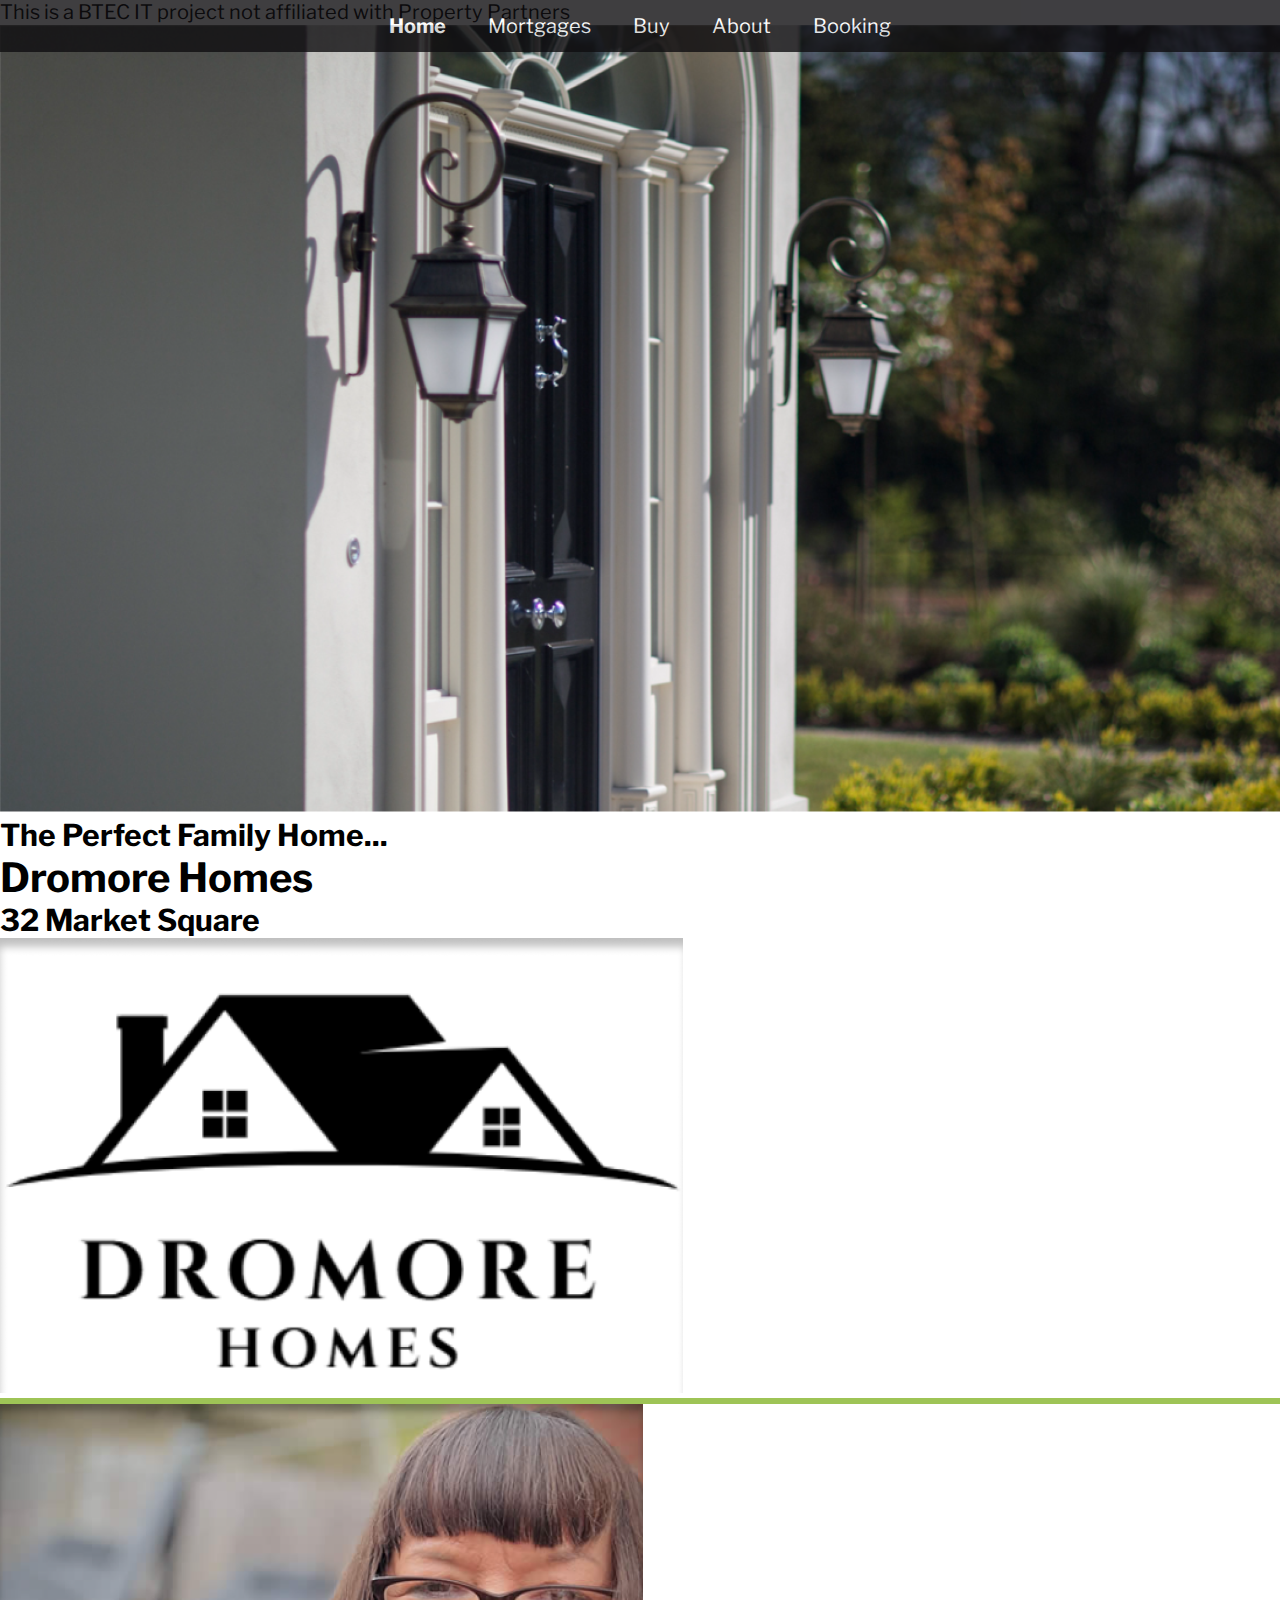
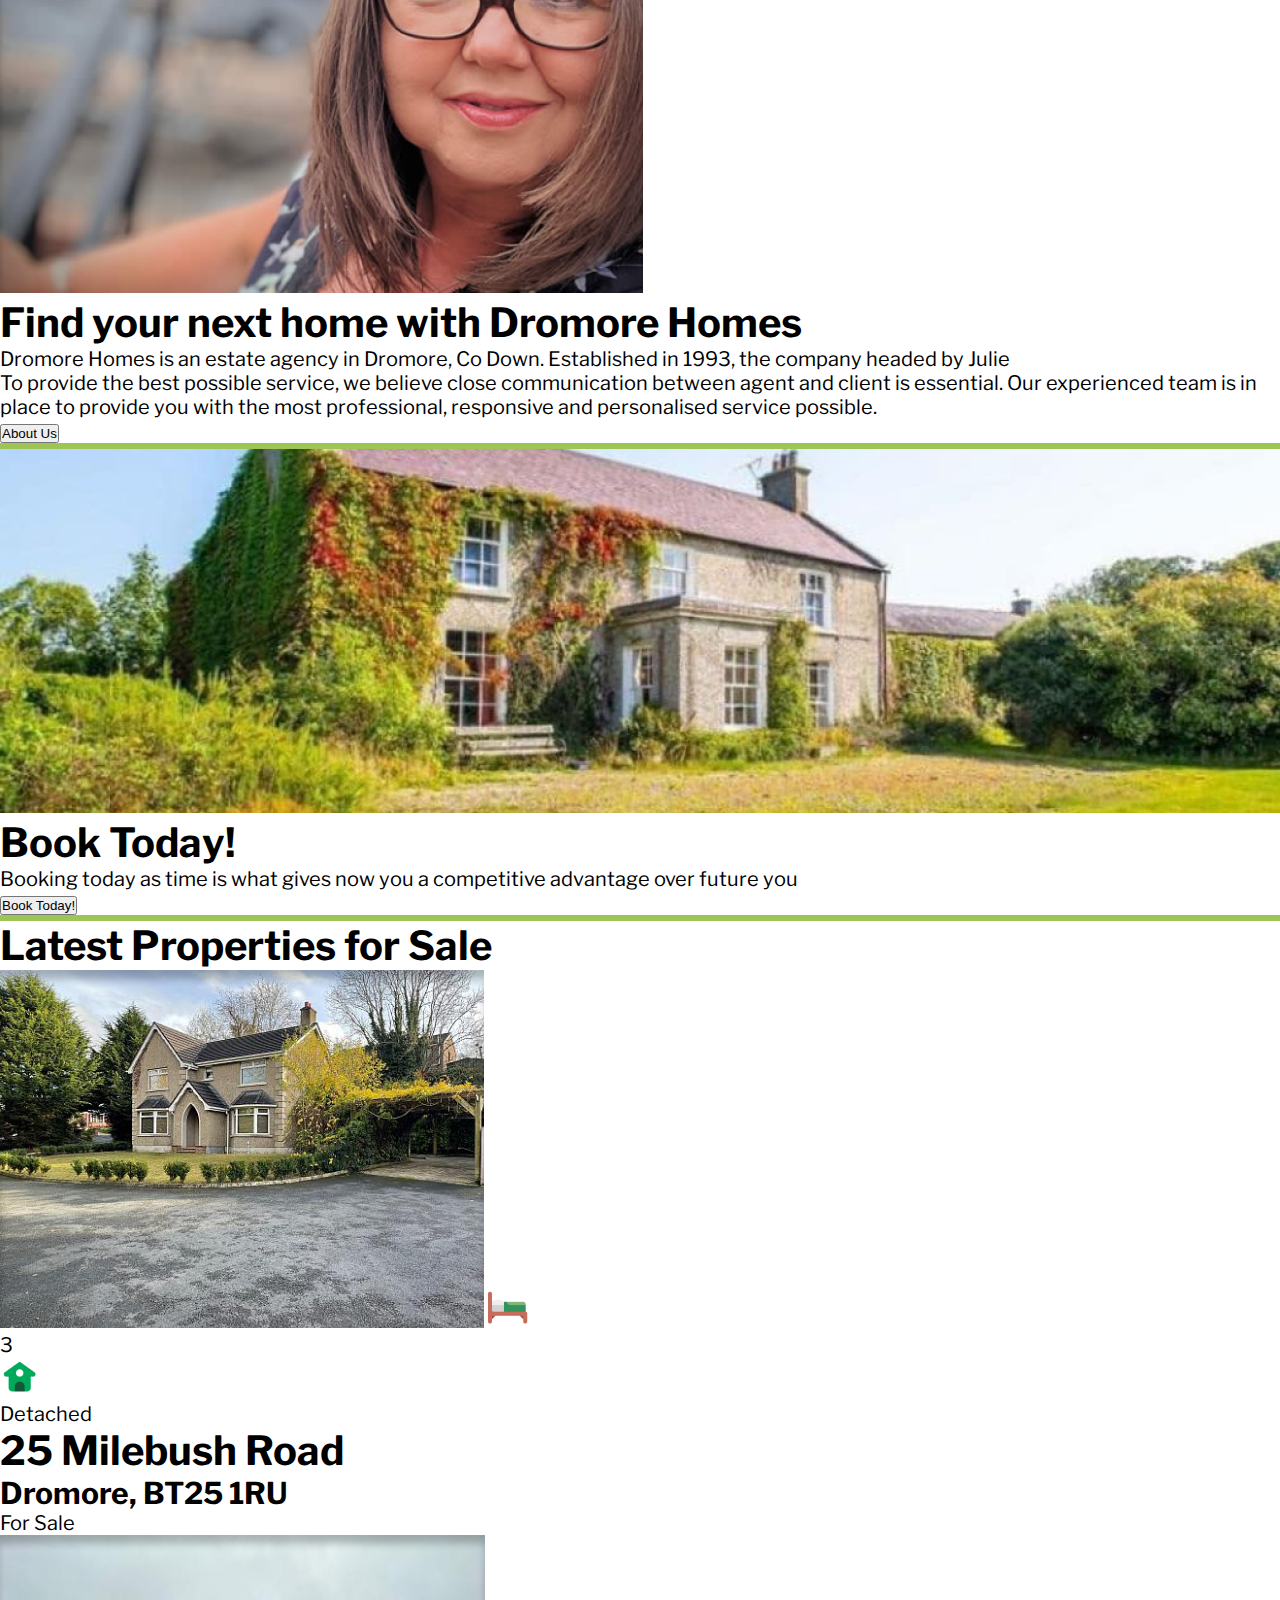
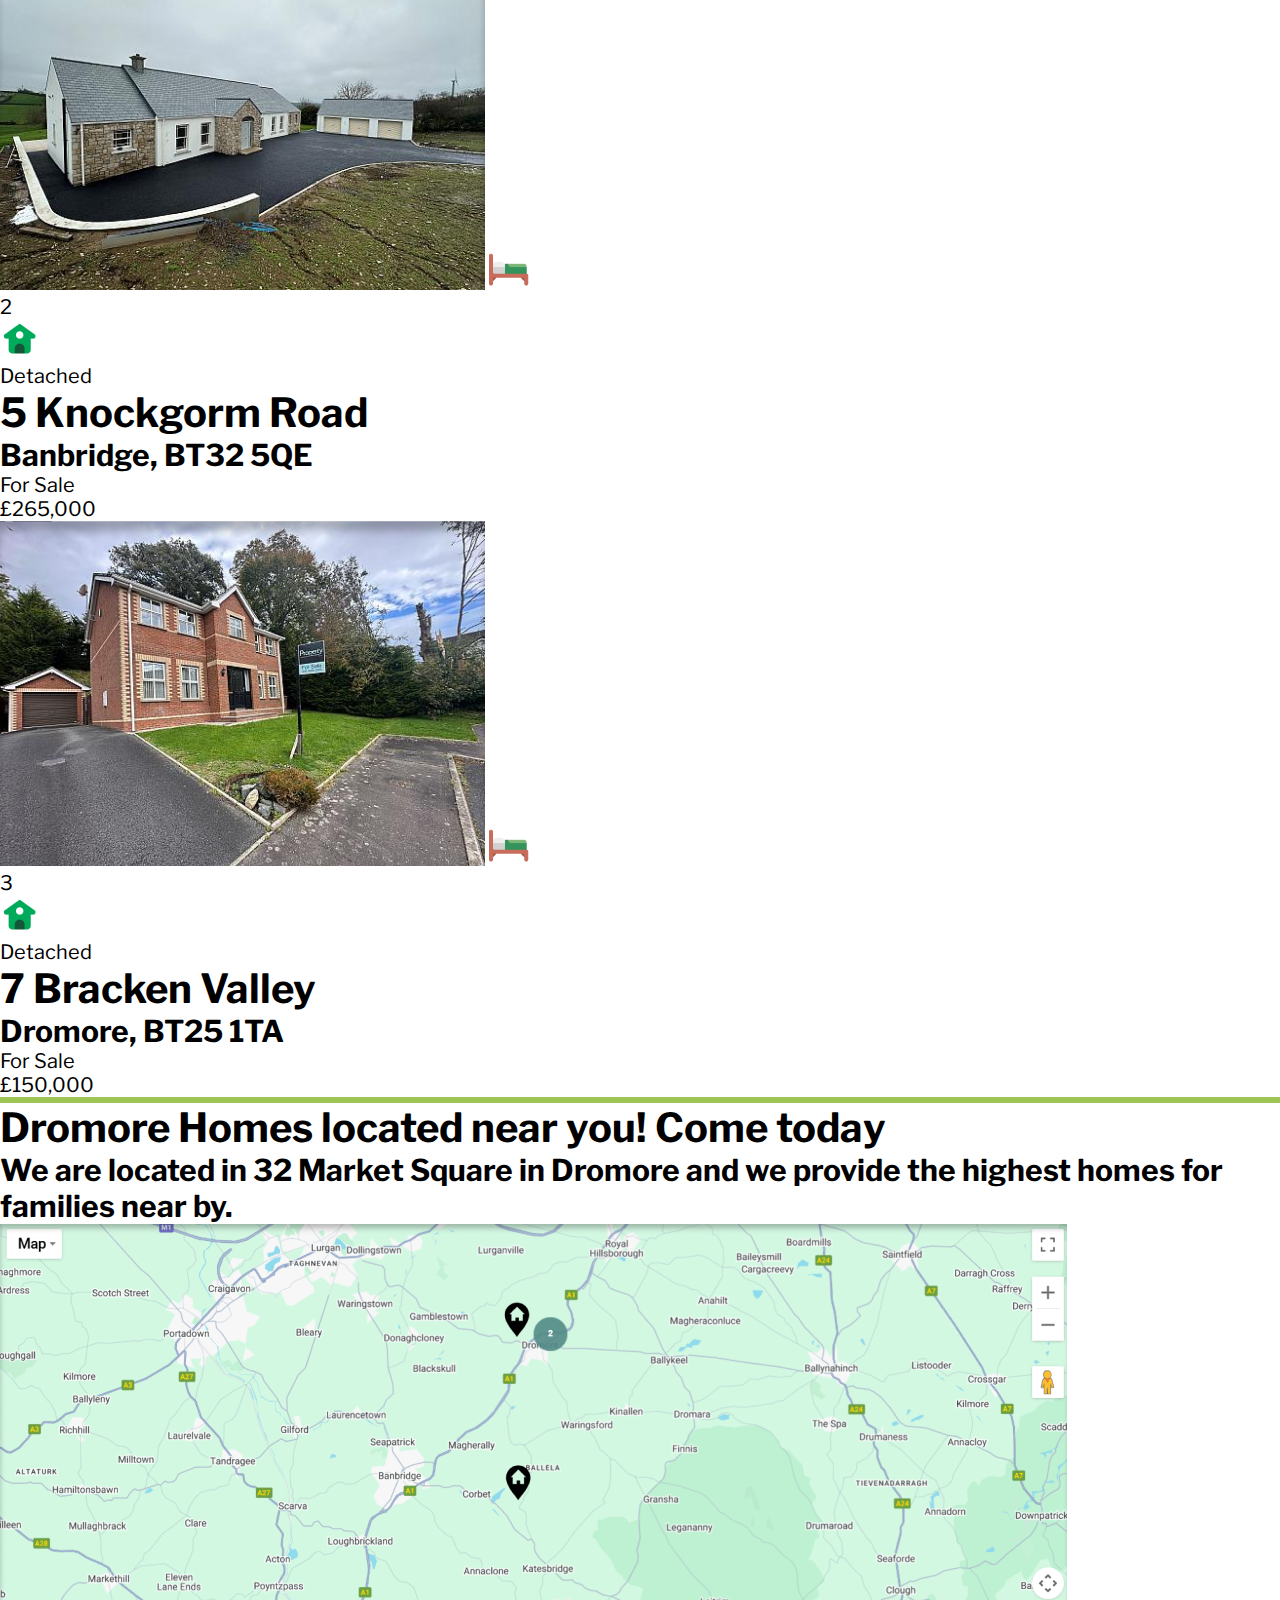
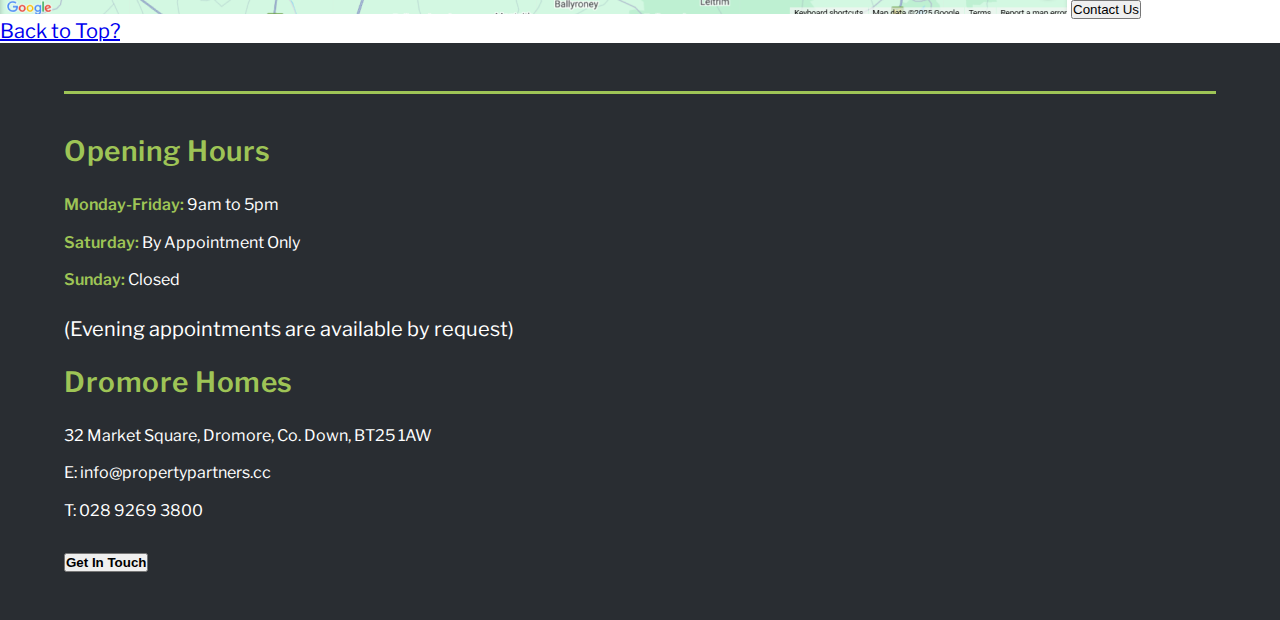
<file: Home.html>
<!DOCTYPE html>
<html lang = "en">
    <head>
        <meta charset = "UTF-8">
        <title>About</title>
        <link rel="stylesheet" href="Home.css">
        <link href='https://fonts.googleapis.com/css?family=Libre Franklin' rel='stylesheet'>
    <style>
    body {
    font-family: 'Libre Franklin';font-size: 20px;
    }
</style>
    </head>
    <body>

        <section id = "Navigation">
            <ul class=c-nav>
                <li class=c-nav__item>
                    <a href="Home.html" class=c-nav__link id = active>Home</a>
                </li>
                <li class=c-nav__item>
                    <a href="Morgages.html" class=c-nav__link>Mortgages</a>
                </li>
                <li class=c-nav__item>
                    <a href="Buy.html" class=c-nav__link>Buy</a>
                </li>
                <li class=c-nav__item>
                    <a href="About.html" class=c-nav__link>About</a>
                </li>
                <li class=c-nav__item>
                    <a href="Booking.html" class=c-nav__link>Booking</a>
                </li>
            </ul>       
        </section>

        <section>
            <p id = "anchor">This is a BTEC IT project not affiliated with Property Partners</p>
        </section>

        <section>
            <img src="HomeHeader.png">
            <h2>
                The Perfect Family Home...
            </h2>
            <h1>
                Dromore Homes
            </h1>
            <h2>
                32 Market Square
            </h2>
            <img src="DromoreHomesLogo.png">
        </section>

        <section>
            <hr>
            <img src="JuliePyper.png">
            <h1>
                Find your next home with Dromore Homes
            </h1>
            <p>
                Dromore Homes is an estate agency in Dromore, Co Down. Established in 1993, the company headed by Julie
            </p>
            <p>
                To provide the best possible service, we believe close communication between agent and client is essential. 
                Our experienced team is in place to provide you with the most professional, responsive and personalised service 
                possible.
            </p>
            <button>
                About Us
            </button>
        </section>

        <section>
            <hr>
            <img src="HomeBackground.png">
            <h1>
                Book Today!
            </h1>
            <p>
                Booking today as time is what gives now you a competitive advantage over future you
            </p>
            <button>
                Book Today!
            </button>
        </section>

        <section>
            <hr>
            <h1>
                Latest Properties for Sale
            </h1>
            <div class = "Properties">
                <img src="HomeOne.png"> 
                <img src="Bed.png"> <p>3</p>
                <img src="House.png"> <p>Detached</p>
                <h1>25 Milebush Road</h1>
                <h2>Dromore, BT25 1RU</h2>
                <p>For Sale</p>
                <p></p>
            </div>

            <div class = "Properties">
                <img src="HomeTwo.png"> 
                <img src="Bed.png"> <p>2</p>
                <img src="House.png"> <p>Detached</p>
                <h1>5 Knockgorm Road</h1>
                <h2>Banbridge, BT32 5QE</h2>
                <p>For Sale</p>
                <p>£265,000</p>
            </div>

            <div class = "Properties">
                <img src="HomeThree.png"> 
                <img src="Bed.png"> <p>3</p>
                <img src="House.png"> <p>Detached</p>
                <h1>7 Bracken Valley</h1>
                <h2>Dromore, BT25 1TA</h2>
                <p>For Sale</p>
                <p>£150,000</p>
            </div>
        </section>

        <section>
            <hr>
            <h1>Dromore Homes located near you! Come today</h1>
            <h2>We are located in 32 Market Square in Dromore and we provide the highest homes for families near by.</h2>
            <img src="Map.png"> <!-- Placeholder -->
            <button>Contact Us</button>
        </section>

        <!-- TODO: Create section for Google reviews -->
        <section>

        </section>

        <section>
            <a href="#anchor">
                Back to Top?
            </a>
        </section>

    </body>
    <footer>
        <hr>
        <h1>Opening Hours</h1>

        <ul>
            <li><strong>Monday-Friday:</strong> 9am to 5pm</li>
            <li><strong>Saturday:</strong> By Appointment Only</li>
            <li><Strong>Sunday:</Strong> Closed</li>
        </ul>

        <p>(Evening appointments are available by request)</p>

        <img> <!-- TODO: Add intagram icon with link -->
        <img> <!-- TODO: Add facebook icon with link -->

        <h1>Dromore Homes</h1>
        <ul>
            <li>32 Market Square, Dromore, Co. Down, BT25 1AW</li>
            <li>E: info@propertypartners.cc</li>
            <li>T: 028 9269 3800</li>
        </ul>

        <button><Strong>Get In Touch</Strong></button>
    </footer>
</file>
<file: Home.css>
@import url('https://fonts.googleapis.com/css2?family=Libre+Franklin:wght@400;700&display=swap');

.c-nav {
  position: fixed;
  top: 0;
  width: 100%;
  z-index: 1000; 

  list-style: none;
  margin: 0;
  padding: 0;
  background-color: #0F0E11;
  opacity: 0.80;

  display: flex;
  justify-content: center;
  gap: 10px;
}

.c-nav__item {
  text-decoration: none;
  display: block;
  color: #FFFFFF;
  text-align: center;
  padding: 14px 16px;
}

.c-nav__item:hover {
  font-weight: bold;
}

ul li a#active {
  font-weight: bolder;
}

.c-nav__link {
  display: block;
  text-decoration: none;
  color: #FFFFFF;
}

hr {
  height: 6px;
  background-color: #9EC456;
  border: none;
}

* {
    margin: 0;
    padding: 0;
    box-sizing: border-box;
}

body {
    font-family: 'Libre Baskerville', serif;
}

.hero-container {
    position: relative;
    width: 100%;
    height: 100vh;
    min-height: 600px;
    overflow: hidden;
}

.hero-image {
    width: 100%;
    height: 100%;
    object-fit: cover;
    display: block;
}

.hero-content {
    position: absolute;
    top: 50%;
    right: 8%;
    transform: translateY(-50%);
    text-align: right;
    color: white;
    text-shadow: 2px 2px 8px rgba(0, 0, 0, 0.5);
}

.tagline {
    font-size: 2rem;
    font-weight: 400;
    font-style: italic;
    margin-bottom: 0.5rem;
    letter-spacing: 1px;
}

.main-title {
    font-size: 5rem;
    font-weight: 700;
    line-height: 1.1;
    margin-bottom: 1rem;
    letter-spacing: 2px;
}

.address {
    font-size: 2.2rem;
    font-weight: 400;
    font-style: italic;
    letter-spacing: 1px;
}

.logo {
    position: absolute;
    bottom: 5%;
    right: 5%;
    width: 180px;
    height: auto;
    filter: drop-shadow(2px 2px 4px rgba(0, 0, 0, 0.3));
}

@media (max-width: 1024px) {
    .tagline {
        font-size: 1.5rem;
    }
    
    .main-title {
        font-size: 3.5rem;
    }
    
    .address {
        font-size: 1.8rem;
    }
    
    .logo {
        width: 150px;
    }
}

@media (max-width: 768px) {
    .hero-content {
        right: 5%;
    }
    
    .tagline {
        font-size: 1.2rem;
    }
    
    .main-title {
        font-size: 2.5rem;
    }
    
    .address {
        font-size: 1.4rem;
    }
    
    .logo {
        width: 120px;
        bottom: 3%;
        right: 3%;
    }
}

@media (max-width: 480px) {
    .tagline {
        font-size: 1rem;
    }
    
    .main-title {
        font-size: 2rem;
    }
    
    .address {
        font-size: 1.2rem;
    }
    
    .logo {
        width: 100px;
    }
}

.about-section {
    padding: 60px 5%;
    background-color: #f5f5f5;
    font-family: 'Libre Franklin', sans-serif;
}

.accent-line {
    border: none;
    height: 4px;
    background-color: #9EC456;
    margin: 0 0 40px 0;
    width: 100%;
}

.about-container {
    display: flex;
    align-items: center;
    gap: 50px;
    max-width: 1200px;
    margin: 0 auto;
}

.about-image {
    flex: 0 0 40%;
}

.about-image img {
    width: 100%;
    height: auto;
    display: block;
    border-radius: 8px;
    box-shadow: 0 4px 12px rgba(0, 0, 0, 0.1);
}

.about-content {
    flex: 1;
}

.about-content h1 {
    font-size: 2.5rem;
    font-weight: 700;
    color: #2c2c2c;
    margin-bottom: 20px;
    line-height: 1.2;
}

.about-content p {
    font-size: 1.1rem;
    font-weight: 400;
    color: #4a4a4a;
    line-height: 1.6;
    margin-bottom: 18px;
}

.about-button {
    background-color: #292D32;
    color: #9EC456;
    border: 3px solid #31754C;
    padding: 15px 40px;
    font-size: 1.3rem;
    font-weight: 600;
    font-family: 'Libre Franklin', sans-serif;
    border-radius: 50px;
    cursor: pointer;
    margin-top: 10px;
    transition: all 0.3s ease;
    box-shadow: 0 4px 6px rgba(0, 0, 0, 0.1);
}

.about-button:hover {
    background-color: #31754C;
    color: #ffffff;
    border-color: #9EC456;
    transform: translateY(-3px);
    box-shadow: 0 6px 12px rgba(0, 0, 0, 0.2);
}

.about-button:active {
    transform: translateY(-1px);
    box-shadow: 0 3px 6px rgba(0, 0, 0, 0.15);
}

@media (max-width: 968px) {
    .about-container {
        flex-direction: column;
        gap: 30px;
    }
    
    .about-image {
        flex: 0 0 100%;
        max-width: 500px;
    }
    
    .about-content h1 {
        font-size: 2rem;
    }
    
    .about-content p {
        font-size: 1rem;
    }
}

@media (max-width: 600px) {
    .about-section {
        padding: 40px 5%;
    }
    
    .about-content h1 {
        font-size: 1.6rem;
    }
    
    .about-content p {
        font-size: 0.95rem;
    }
    
    .about-button {
        padding: 12px 30px;
        font-size: 1.1rem;
    }
}

.cta-section {
    font-family: 'Libre Franklin', sans-serif;
    margin: 0;
    padding: 0;
}

.accent-line-cta {
    border: none;
    height: 5px;
    background-color: #9EC456;
    margin: 0;
    width: 100%;
}

.cta-background {
    position: relative;
    width: 100%;
    height: 300px;
    overflow: hidden;
}

.cta-image {
    width: 100%;
    height: 100%;
    object-fit: cover;
    display: block;
    filter: brightness(0.7);
}

.cta-overlay {
    position: absolute;
    top: 50%;
    left: 50%;
    transform: translate(-50%, -50%);
    text-align: center;
    padding: 20px;
    width: 90%;
    max-width: 800px;
}

.cta-overlay h1 {
    font-size: 3rem;
    font-weight: 700;
    color: #ffffff;
    margin: 0 0 10px 0;
    text-shadow: 2px 2px 4px rgba(0, 0, 0, 0.7);
}

.cta-overlay p {
    font-size: 1.1rem;
    font-weight: 400;
    color: #ffffff;
    margin: 0 0 25px 0;
    line-height: 1.4;
    text-shadow: 1px 1px 3px rgba(0, 0, 0, 0.7);
}

.cta-button {
    background-color: #292D32 !important;
    color: #9EC456 !important;
    border: 3px solid #31754C !important;
    
    padding: 12px 40px;
    font-size: 1.3rem;
    font-weight: 700;
    font-family: 'Libre Franklin', sans-serif;
    border-radius: 50px;
    cursor: pointer;
    transition: all 0.3s ease;
    box-shadow: 0 4px 8px rgba(0, 0, 0, 0.3);
    

    opacity: 1 !important;
    backdrop-filter: none !important;
    -webkit-backdrop-filter: none !important;
}

.cta-button:hover {
    background-color: #31754C;
    color: #31754C;
    border-color: #9EC456;
    transform: translateY(-3px);
    box-shadow: 0 6px 12px rgba(0, 0, 0, 0.4);
}

.cta-button:active {
    transform: translateY(-1px);
    box-shadow: 0 3px 6px rgba(0, 0, 0, 0.3);
}

@media (max-width: 768px) {
    .cta-background {
        height: 250px;
    }
    
    .cta-overlay h1 {
        font-size: 2.2rem;
    }
    
    .cta-overlay p {
        font-size: 1rem;
    }
    
    .cta-button {
        padding: 10px 35px;
        font-size: 1.1rem;
    }
}

@media (max-width: 480px) {
    .cta-background {
        height: 220px;
    }
    
    .cta-overlay h1 {
        font-size: 1.8rem;
    }
    
    .cta-overlay p {
        font-size: 0.9rem;
    }
    
    .cta-button {
        padding: 10px 30px;
        font-size: 1rem;
    }
}

.properties-section {
    padding: 60px 5%;
    background-color: #f5f5f5;
    font-family: 'Libre Franklin', sans-serif;
}

.accent-line-properties {
    border: none;
    height: 5px;
    background-color: #9EC456;
    margin: 0 0 30px 0;
    width: 100%;
}

.properties-title {
    font-size: 2.5rem;
    font-weight: 700;
    color: #3a3a3a;
    text-align: center;
    margin-bottom: 40px;
}

.carousel-wrapper {
    position: relative;
    display: flex;
    align-items: center;
    gap: 30px;
    max-width: 1400px;
    margin: 0 auto;
}

.carousel-arrow {
    background-color: #292D32;
    color: #9EC456;
    border: 3px solid #31754C;
    width: 50px;
    height: 50px;
    border-radius: 50%;
    cursor: pointer;
    font-size: 1.5rem;
    display: flex;
    align-items: center;
    justify-content: center;
    transition: all 0.3s ease;
    flex-shrink: 0;
    z-index: 10;
}

.carousel-arrow:hover {
    background-color: #31754C;
    color: #ffffff;
    border-color: #9EC456;
    transform: scale(1.1);
}

.carousel-arrow:active {
    transform: scale(0.95);
}

.carousel-container {
    overflow: hidden;
    width: 100%;
}

.carousel-track {
    display: flex;
    gap: 30px;
    transition: transform 0.5s ease-in-out;
}

.property-card {
    min-width: calc(33.333% - 20px);
    background-color: #ffffff;
    border-radius: 8px;
    overflow: hidden;
    box-shadow: 0 4px 12px rgba(0, 0, 0, 0.1);
    transition: transform 0.3s ease, box-shadow 0.3s ease;
}

.property-card:hover {
    transform: translateY(-5px);
    box-shadow: 0 8px 20px rgba(0, 0, 0, 0.15);
}

.property-image {
    width: 100%;
    height: 250px;
    object-fit: cover;
    cursor: pointer;
    transition: transform 0.3s ease;
}

.property-image:hover {
    transform: scale(1.05);
}

.property-info {
    padding: 20px;
}

.property-badges {
    display: flex;
    gap: 10px;
    margin-bottom: 15px;
}

.badge {
    background-color: #9EC456;
    color: #ffffff;
    padding: 6px 12px;
    border-radius: 20px;
    font-size: 0.9rem;
    font-weight: 600;
    display: flex;
    align-items: center;
    gap: 6px;
}

.icon-bed,
.icon-house {
    width: 16px;
    height: 16px;
    filter: brightness(0) invert(1);
}

.property-address {
    font-size: 1.4rem;
    font-weight: 700;
    color: #2c2c2c;
    margin: 0 0 8px 0;
}

.property-location {
    font-size: 1rem;
    color: #666666;
    margin: 0 0 12px 0;
}

.property-status {
    font-size: 0.95rem;
    color: #9EC456;
    font-weight: 600;
    margin: 0 0 5px 0;
}

.property-price {
    font-size: 1.5rem;
    font-weight: 700;
    color: #2c2c2c;
    margin: 0;
}

.modal {
    display: none;
    position: fixed;
    z-index: 1000;
    left: 0;
    top: 0;
    width: 100%;
    height: 100%;
    background-color: rgba(0, 0, 0, 0.9);
    align-items: center;
    justify-content: center;
    animation: fadeIn 0.3s ease;
}

@keyframes fadeIn {
    from { opacity: 0; }
    to { opacity: 1; }
}

.modal-content {
    max-width: 90%;
    max-height: 90%;
    object-fit: contain;
    border-radius: 8px;
    animation: zoomIn 0.3s ease;
}

@keyframes zoomIn {
    from { transform: scale(0.7); }
    to { transform: scale(1); }
}

.modal-close {
    position: absolute;
    top: 30px;
    right: 50px;
    color: #ffffff;
    font-size: 50px;
    font-weight: 300;
    cursor: pointer;
    transition: color 0.3s ease;
}

.modal-close:hover {
    color: #9EC456;
}

@media (max-width: 1200px) {
    .property-card {
        min-width: calc(33.333% - 20px);
    }
}

@media (max-width: 968px) {
    .carousel-wrapper {
        gap: 15px;
    }
    
    .carousel-arrow {
        width: 40px;
        height: 40px;
        font-size: 1.2rem;
    }
    
    .property-card {
        min-width: calc(50% - 15px);
    }
    
    .properties-title {
        font-size: 2rem;
    }
}

@media (max-width: 600px) {
    .carousel-arrow {
        width: 35px;
        height: 35px;
        font-size: 1rem;
    }
    
    .property-card {
        min-width: 100%;
    }
    
    .properties-title {
        font-size: 1.6rem;
    }
    
    .property-image {
        height: 200px;
    }
    
    .modal-close {
        right: 20px;
        top: 20px;
        font-size: 40px;
    }
}

.location-section {
    padding: 60px 5%;
    background-color: #f5f5f5;
    font-family: 'Libre Franklin', sans-serif;
}

.accent-line-location {
    border: none;
    height: 5px;
    background-color: #9EC456;
    margin: 0 0 40px 0;
    width: 100%;
}

.location-container {
    display: flex;
    align-items: center;
    gap: 50px;
    max-width: 1200px;
    margin: 0 auto;
}

.map-wrapper {
    flex: 0 0 45%;
    height: 450px;
    border-radius: 8px;
    overflow: hidden;
    box-shadow: 0 4px 12px rgba(0, 0, 0, 0.15);
}

.map-wrapper iframe {
    display: block;
}

.location-content {
    flex: 1;
}

.location-content h1 {
    font-size: 2.5rem;
    font-weight: 700;
    color: #2c2c2c;
    margin-bottom: 20px;
    line-height: 1.2;
}

.location-content p {
    font-size: 1.1rem;
    font-weight: 400;
    color: #4a4a4a;
    line-height: 1.6;
    margin-bottom: 30px;
}

.contact-button {
    background-color: #292D32;
    color: #9EC456;
    border: 3px solid #31754C;
    padding: 15px 40px;
    font-size: 1.3rem;
    font-weight: 600;
    font-family: 'Libre Franklin', sans-serif;
    border-radius: 50px;
    cursor: pointer;
    transition: all 0.3s ease;
    box-shadow: 0 4px 6px rgba(0, 0, 0, 0.1);
}

.contact-button:hover {
    background-color: #31754C;
    color: #ffffff;
    border-color: #9EC456;
    transform: translateY(-3px);
    box-shadow: 0 6px 12px rgba(0, 0, 0, 0.2);
}

.contact-button:active {
    transform: translateY(-1px);
    box-shadow: 0 3px 6px rgba(0, 0, 0, 0.15);
}

@media (max-width: 968px) {
    .location-container {
        flex-direction: column;
        gap: 30px;
    }
    
    .map-wrapper {
        flex: 0 0 100%;
        width: 100%;
        height: 400px;
    }
    
    .location-content h1 {
        font-size: 2rem;
    }
    
    .location-content p {
        font-size: 1rem;
    }
}

@media (max-width: 600px) {
    .location-section {
        padding: 40px 5%;
    }
    
    .map-wrapper {
        height: 350px;
    }
    
    .location-content h1 {
        font-size: 1.6rem;
    }
    
    .location-content p {
        font-size: 0.95rem;
    }
    
    .contact-button {
        padding: 12px 30px;
        font-size: 1.1rem;
    }
}

.reviews-section {
    padding: 60px 5%;
    background-color: #f5f5f5;
    font-family: 'Libre Franklin', sans-serif;
}

.accent-line-reviews {
    border: none;
    height: 5px;
    background-color: #9EC456;
    margin: 0 0 40px 0;
    width: 100%;
}

.reviews-header {
    text-align: center;
    margin-bottom: 50px;
}

.google-logo {
    max-width: 200px;
    height: auto;
    margin-bottom: 15px;
}

.header-stars {
    font-size: 2rem;
    color: #FFC107;
}

.header-stars i {
    margin: 0 3px;
}

.reviews-carousel-wrapper {
    position: relative;
    display: flex;
    align-items: center;
    gap: 30px;
    max-width: 1200px;
    margin: 0 auto;
}

.review-arrow {
    background-color: #5a5a5a;
    color: #ffffff;
    border: none;
    width: 50px;
    height: 50px;
    border-radius: 50%;
    cursor: pointer;
    font-size: 1.5rem;
    display: flex;
    align-items: center;
    justify-content: center;
    transition: all 0.3s ease;
    flex-shrink: 0;
    z-index: 10;
    box-shadow: 0 4px 8px rgba(0, 0, 0, 0.2);
}

.review-arrow:hover {
    background-color: #3a3a3a;
    transform: scale(1.1);
}

.review-arrow:active {
    transform: scale(0.95);
}

.reviews-carousel-container {
    overflow: hidden;
    width: 100%;
}

.reviews-track {
    display: flex;
    gap: 30px;
    transition: transform 0.5s ease-in-out;
}

.review-card {
    min-width: calc(50% - 15px);
    background-color: #ffffff;
    border-radius: 8px;
    padding: 25px;
    box-shadow: 0 4px 12px rgba(0, 0, 0, 0.1);
    transition: transform 0.3s ease, box-shadow 0.3s ease;
}

.review-card:hover {
    transform: translateY(-3px);
    box-shadow: 0 6px 16px rgba(0, 0, 0, 0.15);
}

.review-header {
    display: flex;
    align-items: center;
    gap: 15px;
    margin-bottom: 15px;
}

.avatar {
    width: 70px;
    height: 70px;
    border-radius: 50%;
    display: flex;
    align-items: center;
    justify-content: center;
    color: #ffffff;
    font-size: 2rem;
    font-weight: 600;
    flex-shrink: 0;
}

.reviewer-info h3 {
    font-size: 1.2rem;
    font-weight: 700;
    color: #2c2c2c;
    margin: 0 0 5px 0;
}

.review-date {
    font-size: 0.9rem;
    color: #888888;
    margin: 0;
}

.review-stars {
    font-size: 1.3rem;
    color: #FFC107;
    margin-bottom: 15px;
}

.review-stars i {
    margin-right: 3px;
}

.review-text {
    font-size: 1rem;
    color: #4a4a4a;
    line-height: 1.6;
}

.review-content,
.review-full {
    margin: 0;
}

.read-more,
.read-less {
    color: #5a5a5a;
    font-weight: 600;
    cursor: pointer;
    text-decoration: none;
    transition: color 0.3s ease;
}

.read-more:hover,
.read-less:hover {
    color: #9EC456;
    text-decoration: underline;
}

@media (max-width: 968px) {
    .reviews-carousel-wrapper {
        gap: 15px;
    }
    
    .review-arrow {
        width: 40px;
        height: 40px;
        font-size: 1.2rem;
    }
    
    .review-card {
        min-width: 100%;
    }
    
    .google-logo {
        max-width: 150px;
    }
}

@media (max-width: 600px) {
    .reviews-section {
        padding: 40px 5%;
    }
    
    .review-arrow {
        width: 35px;
        height: 35px;
        font-size: 1rem;
    }
    
    .review-card {
        padding: 20px;
    }
    
    .avatar {
        width: 60px;
        height: 60px;
        font-size: 1.7rem;
    }
    
    .reviewer-info h3 {
        font-size: 1.1rem;
    }
    
    .google-logo {
        max-width: 120px;
    }
}


:root {
    --color-primary-green: #9EC456;
    --color-background-dark: #292D32;
    --color-button-border: #31754C;
    --color-text-light: #FFFFFF;
    --transition-speed: 250ms;
    --transition-ease: ease-in-out;
}


footer {
    background-color: var(--color-background-dark);
    color: var(--color-text-light);
    padding: 3rem 4rem;
    font-family: 'Libre Franklin', sans-serif;
}


footer hr {
    border: none;
    height: 3px;
    background-color: var(--color-primary-green);
    margin: 0 0 2.5rem 0;
    transition: all var(--transition-speed) var(--transition-ease);
    cursor: pointer; 
}

footer hr:hover {
   
    box-shadow: 0 0 8px var(--color-primary-green),
                0 0 12px rgba(158, 196, 86, 0.5);
    transform: scaleY(1.2);
}



.footer-content {
    display: grid;
    grid-template-columns: 1fr 1.2fr; 
    gap: 4rem;
    align-items: start;
}


footer h1 {
    color: var(--color-primary-green);
    font-size: 1.75rem;
    font-weight: 600;
    margin-bottom: 1.5rem;
    letter-spacing: 0.5px;
}

footer ul {
    list-style: none;
    padding: 0;
    margin: 0 0 1.5rem 0;
}

footer ul li {
    margin-bottom: 0.75rem;
    line-height: 1.6;
    font-size: 1rem;
}

footer ul li strong {
    color: var(--color-primary-green);
    font-weight: 600;
}


.appointment-note {
    font-size: 0.95rem;
    margin: 1.5rem 0 1.5rem 0;
    color: rgba(255, 255, 255, 0.8);
}

.social-icons {
    display: flex;
    gap: 1rem;
    margin-top: 1.5rem;
}

.social-icons a {
    display: inline-flex;
    align-items: center;
    justify-content: center;
    width: 40px;
    height: 40px;
    background-color: var(--color-primary-green);
    border-radius: 50%;
    color: var(--color-background-dark);
    text-decoration: none;
    transition: all var(--transition-speed) var(--transition-ease);
    font-size: 1.2rem;
}

.social-icons a:hover {
    background-color: var(--color-text-light);
    transform: translateY(-3px);
    box-shadow: 0 4px 12px rgba(158, 196, 86, 0.4);
}

.social-icons a:focus-visible {
    outline: 2px solid var(--color-primary-green);
    outline-offset: 3px;
}


.social-icons a i,
.social-icons a svg {
    width: 20px;
    height: 20px;
}

.contact-info {
    display: flex;
    flex-direction: column;
}

.contact-info ul li {
    color: rgba(255, 255, 255, 0.9);
}

.contact-info a {
    color: var(--color-text-light);
    text-decoration: none;
    transition: color var(--transition-speed) var(--transition-ease);
}

.contact-info a:hover {
    color: var(--color-primary-green);
}

.contact-info a:focus-visible {
    outline: 2px solid var(--color-primary-green);
    outline-offset: 2px;
    border-radius: 2px;
}

.cta-button {
    align-self: flex-start;
    margin-top: 2rem;
    padding: 0.875rem 2.5rem;
    background-color: transparent;
    border: 2px solid var(--color-button-border);
    border-radius: 50px; 
    color: var(--color-primary-green);
    font-family: 'Libre Franklin', sans-serif;
    font-size: 1.1rem;
    font-weight: 700;
    cursor: pointer;
    transition: all 300ms var(--transition-ease);
    text-transform: none;
    letter-spacing: 0.5px;
}

.cta-button:hover {
    background-color: var(--color-button-border);
    color: var(--color-text-light);
    border-color: var(--color-button-border);
    box-shadow: 0 4px 16px rgba(49, 117, 76, 0.3);
    transform: translateY(-2px);
}

.cta-button:active {
    transform: translateY(0);
    box-shadow: 0 2px 8px rgba(49, 117, 76, 0.3);
}


.cta-button:focus-visible {
    outline: 3px solid var(--color-primary-green);
    outline-offset: 4px;
}

@media screen and (max-width: 768px) {
    footer {
        padding: 2rem 1.5rem;
    }

    .footer-content {
        grid-template-columns: 1fr; 
        gap: 2.5rem;
    }

    footer h1 {
        font-size: 1.5rem;
        margin-bottom: 1rem;
    }

    footer ul li {
        font-size: 0.95rem;
    }

    .cta-button {
        width: 100%; 
        align-self: stretch;
        padding: 1rem 2rem;
    }

    .social-icons {
        margin-top: 1rem;
    }
}

@media screen and (max-width: 480px) {
    footer {
        padding: 1.5rem 1rem;
    }

    footer hr {
        margin-bottom: 2rem;
    }

    .footer-content {
        gap: 2rem;
    }

    footer h1 {
        font-size: 1.35rem;
    }
}

@media (prefers-reduced-motion: reduce) {
    footer hr,
    .social-icons a,
    .contact-info a,
    .cta-button {
        transition: none;
    }

    .social-icons a:hover,
    .cta-button:hover {
        transform: none;
    }
}


@media (prefers-contrast: high) {
    footer {
        border: 1px solid var(--color-text-light);
    }

    .cta-button {
        border-width: 3px;
    }
}

:root {
    --color-primary-green: #9EC456;
    --color-background-dark: #292D32;
    --color-button-border: #31754C;
    --color-text-light: #FFFFFF;
    --transition-speed: 250ms;
    --transition-ease: ease-in-out;
}


footer {
    background-color: var(--color-background-dark);
    color: var(--color-text-light);
    padding: 3rem 4rem;
    font-family: 'Libre Franklin', sans-serif;
}

footer hr {
    border: none;
    height: 3px;
    background-color: var(--color-primary-green);
    margin: 0 0 2.5rem 0;
    transition: all var(--transition-speed) var(--transition-ease);
    cursor: pointer; 
}

footer hr:hover {
    box-shadow: 0 0 8px var(--color-primary-green),
                0 0 12px rgba(158, 196, 86, 0.5);
    transform: scaleY(1.2);
}

.footer-content {
    display: grid;
    grid-template-columns: 1fr 1.2fr; 
    gap: 4rem;
    align-items: start;
}

footer h1 {
    color: var(--color-primary-green);
    font-size: 1.75rem;
    font-weight: 600;
    margin-bottom: 1.5rem;
    letter-spacing: 0.5px;
}

footer ul {
    list-style: none;
    padding: 0;
    margin: 0 0 1.5rem 0;
}

footer ul li {
    margin-bottom: 0.75rem;
    line-height: 1.6;
    font-size: 1rem;
}

footer ul li strong {
    color: var(--color-primary-green);
    font-weight: 600;
}

.appointment-note {
    font-size: 0.95rem;
    margin: 1.5rem 0 1.5rem 0;
    color: rgba(255, 255, 255, 0.8);
}

.social-icons {
    display: flex;
    gap: 1rem;
    margin-top: 1.5rem;
}

.social-icons a {
    display: inline-flex;
    align-items: center;
    justify-content: center;
    width: 40px;
    height: 40px;
    background-color: var(--color-primary-green);
    border-radius: 50%;
    color: var(--color-background-dark);
    text-decoration: none;
    transition: all var(--transition-speed) var(--transition-ease);
    font-size: 1.2rem;
}

.social-icons a:hover {
    background-color: var(--color-text-light);
    transform: translateY(-3px);
    box-shadow: 0 4px 12px rgba(158, 196, 86, 0.4);
}

.social-icons a:focus-visible {
    outline: 2px solid var(--color-primary-green);
    outline-offset: 3px;
}

.social-icons a i,
.social-icons a svg {
    width: 20px;
    height: 20px;
}

.contact-info {
    display: flex;
    flex-direction: column;
}

.contact-info ul li {
    color: rgba(255, 255, 255, 0.9);
}

.contact-info a {
    color: var(--color-text-light);
    text-decoration: none;
    transition: color var(--transition-speed) var(--transition-ease);
}

.contact-info a:hover {
    color: var(--color-primary-green);
}

.contact-info a:focus-visible {
    outline: 2px solid var(--color-primary-green);
    outline-offset: 2px;
    border-radius: 2px;
}

.cta-button {
    align-self: flex-start;
    margin-top: 2rem;
    padding: 0.875rem 2.5rem;
    background-color: transparent;
    border: 2px solid var(--color-button-border);
    border-radius: 50px;
    color: var(--color-primary-green);
    font-family: 'Libre Franklin', sans-serif;
    font-size: 1.1rem;
    font-weight: 700;
    cursor: pointer;
    transition: all 300ms var(--transition-ease);
    text-transform: none;
    letter-spacing: 0.5px;
}

.cta-button:hover {
    background-color: var(--color-button-border);
    color: var(--color-text-light);
    border-color: var(--color-button-border);
    box-shadow: 0 4px 16px rgba(49, 117, 76, 0.3);
    transform: translateY(-2px);
}

.cta-button:active {
    transform: translateY(0);
    box-shadow: 0 2px 8px rgba(49, 117, 76, 0.3);
}

.cta-button:focus-visible {
    outline: 3px solid var(--color-primary-green);
    outline-offset: 4px;
}

@media screen and (max-width: 768px) {
    footer {
        padding: 2rem 1.5rem;
    }

    .footer-content {
        grid-template-columns: 1fr; 
        gap: 2.5rem;
    }

    footer h1 {
        font-size: 1.5rem;
        margin-bottom: 1rem;
    }

    footer ul li {
        font-size: 0.95rem;
    }

    .cta-button {
        width: 100%; 
        align-self: stretch;
        padding: 1rem 2rem;
    }

    .social-icons {
        margin-top: 1rem;
    }
}

@media screen and (max-width: 480px) {
    footer {
        padding: 1.5rem 1rem;
    }

    footer hr {
        margin-bottom: 2rem;
    }

    .footer-content {
        gap: 2rem;
    }

    footer h1 {
        font-size: 1.35rem;
    }
}

@media (prefers-reduced-motion: reduce) {
    footer hr,
    .social-icons a,
    .contact-info a,
    .cta-button {
        transition: none;
    }

    .social-icons a:hover,
    .cta-button:hover {
        transform: none;
    }
}

@media (prefers-contrast: high) {
    footer {
        border: 1px solid var(--color-text-light);
    }

    .cta-button {
        border-width: 3px;
    }
}
</file>
